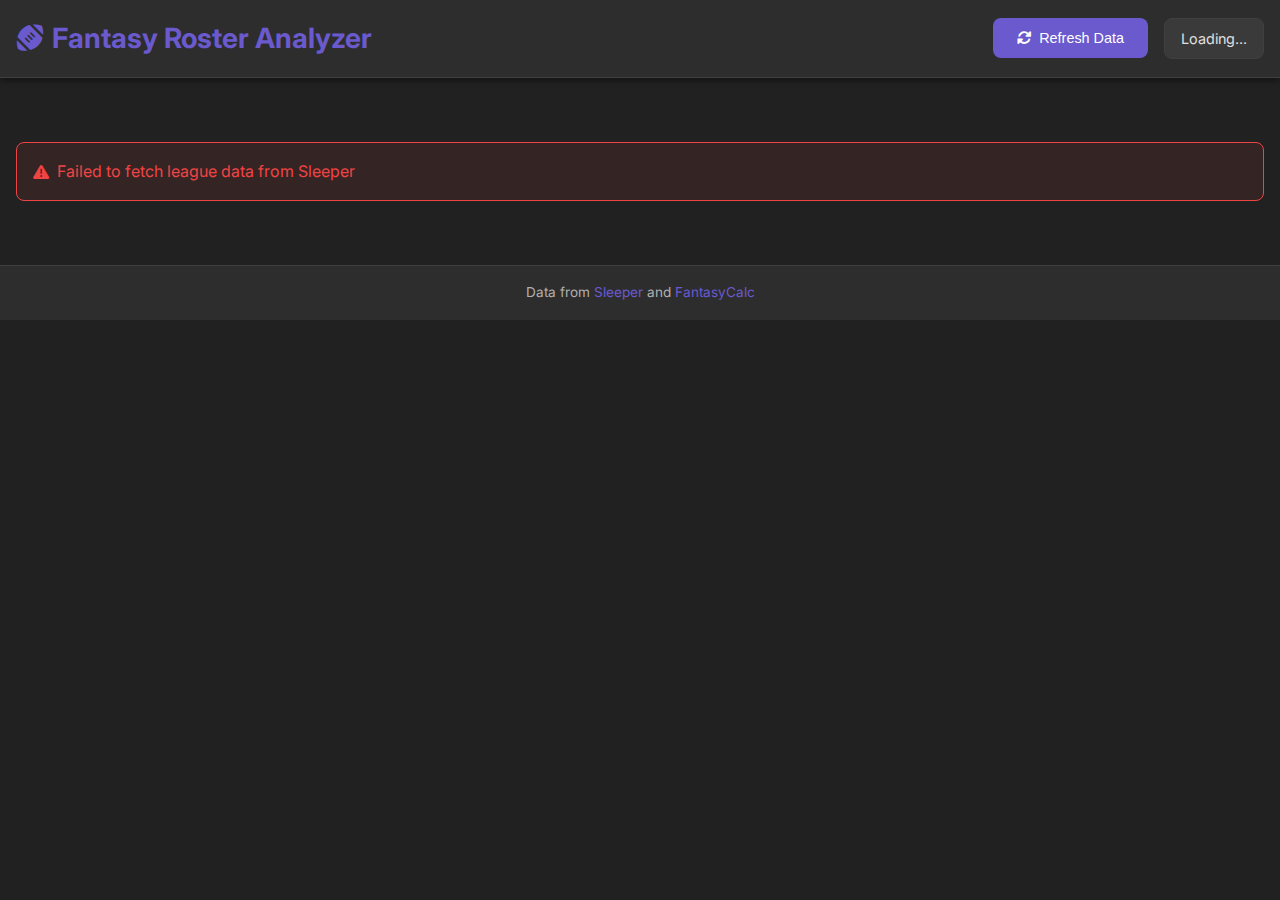
<file: index.html>
<!DOCTYPE html>
<html lang="en">
<head>
    <meta charset="UTF-8">
    <meta name="viewport" content="width=device-width, initial-scale=1.0">
    <title>Fantasy Football Roster Analyzer</title>
    <link rel="stylesheet" href="style.css">
    <link href="https://fonts.googleapis.com/css2?family=Inter:wght@300;400;500;600;700&display=swap" rel="stylesheet">
    <link rel="stylesheet" href="https://cdnjs.cloudflare.com/ajax/libs/font-awesome/6.0.0/css/all.min.css">
</head>
<body>
    <div class="app">
        <header class="header">
            <div class="container">
                <div class="header-content">
                    <h1><i class="fas fa-football-ball"></i> Fantasy Roster Analyzer</h1>
                    <div class="controls">
                        <button id="refreshBtn" class="btn btn-primary">
                            <i class="fas fa-sync-alt"></i> Refresh Data
                        </button>
                        <div class="league-info">
                            <span class="league-name" id="leagueName">Loading...</span>
                        </div>
                    </div>
                </div>
            </div>
        </header>

        <main class="main">
            <div class="container">
                <div class="loading" id="loadingSpinner">
                    <div class="spinner"></div>
                    <p>Loading league data...</p>
                </div>

                <div class="error-message" id="errorMessage" style="display: none;">
                    <i class="fas fa-exclamation-triangle"></i>
                    <span id="errorText"></span>
                </div>

                <div class="rosters-container" id="rostersContainer" style="display: none;">
                                    <div class="controls-bar">
                    <div class="team-selector">
                        <label for="teamSelect">Teams to Display:</label>
                        <div class="custom-select">
                            <div class="select-trigger" id="teamSelectTrigger">
                                <span id="teamSelectLabel">All Teams</span>
                                <i class="fas fa-chevron-down"></i>
                            </div>
                            <div class="select-options" id="teamSelectOptions">
                                <div class="select-option" data-value="all">
                                    <input type="checkbox" id="selectAll" checked>
                                    <label for="selectAll">All Teams</label>
                                </div>
                                <!-- Team options will be populated by JavaScript -->
                            </div>
                        </div>
                    </div>
                    
                    <div class="filter-buttons">
                        <button class="filter-btn active" data-filter="all">All Positions</button>
                        <button class="filter-btn" data-filter="starters">Starters Only</button>
                        <button class="filter-btn" data-filter="bench">Bench Only</button>
                    </div>
                    
                    <div class="projection-toggle">
                        <label for="projectionMode">Projection Mode:</label>
                        <select id="projectionMode">
                            <option value="average">Average</option>
                            <option value="week">Week 1</option>
                            <option value="season">Season</option>
                        </select>
                    </div>
                    
                    <div class="sort-controls">
                        <label for="sortBy">View Mode:</label>
                        <select id="sortBy">
                            <option value="optimal">Default (Optimal Lineup)</option>
                            <option value="positional">Positional Comparison</option>
                        </select>
                    </div>
                    
                    <div class="team-sort-controls">
                        <label for="teamSortBy">Sort Teams by:</label>
                        <select id="teamSortBy">
                            <option value="value">Total Value</option>
                            <option value="starter-value">Starter Value</option>
                            <option value="name">Team Name</option>
                        </select>
                    </div>
                </div>
                    
                    <div class="rosters-grid" id="rostersGrid">
                        <!-- Dynamic roster cards will be inserted here -->
                    </div>
                </div>
            </div>
        </main>

        <footer class="footer">
            <div class="container">
                <p>
                    Data from <a href="https://sleeper.app" target="_blank">Sleeper</a> 
                    and <a href="https://www.fantasycalc.com" target="_blank">FantasyCalc</a>
                </p>
            </div>
        </footer>
    </div>

    <script src="script.js"></script>
</body>
</html>
</file>
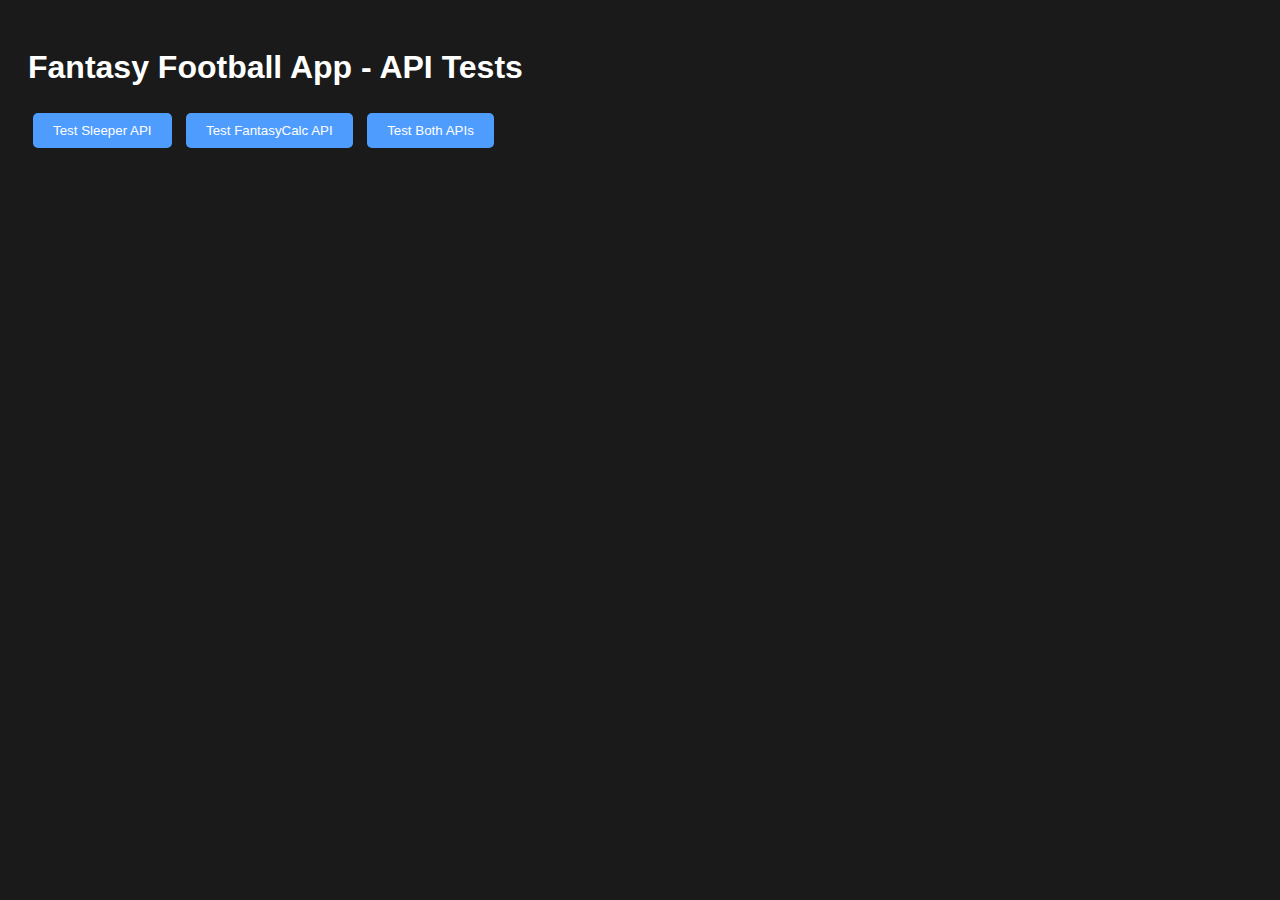
<file: test-api.html>
<!DOCTYPE html>
<html>
<head>
    <title>API Test</title>
    <style>
        body { font-family: Arial, sans-serif; padding: 20px; background: #1a1a1a; color: white; }
        .test-result { margin: 10px 0; padding: 10px; border-radius: 5px; }
        .success { background: #2d5a27; }
        .error { background: #5a2727; }
        button { padding: 10px 20px; margin: 5px; background: #4f9cff; color: white; border: none; border-radius: 5px; cursor: pointer; }
    </style>
</head>
<body>
    <h1>Fantasy Football App - API Tests</h1>
    
    <button onclick="testSleeperAPI()">Test Sleeper API</button>
    <button onclick="testFantasyCalcAPI()">Test FantasyCalc API</button>
    <button onclick="testBothAPIs()">Test Both APIs</button>
    
    <div id="results"></div>
    
    <script>
        async function testSleeperAPI() {
            const results = document.getElementById('results');
            results.innerHTML += '<div class="test-result">Testing Sleeper API...</div>';
            
            try {
                // Test league endpoint
                const leagueResponse = await fetch('https://api.sleeper.app/v1/league/1257448634119626752');
                const league = await leagueResponse.json();
                
                results.innerHTML += `<div class="test-result success">✅ Sleeper League API: ${league.name}</div>`;
                
                // Test rosters endpoint
                const rostersResponse = await fetch('https://api.sleeper.app/v1/league/1257448634119626752/rosters');
                const rosters = await rostersResponse.json();
                
                results.innerHTML += `<div class="test-result success">✅ Sleeper Rosters API: ${rosters.length} teams</div>`;
                
            } catch (error) {
                results.innerHTML += `<div class="test-result error">❌ Sleeper API Error: ${error.message}</div>`;
            }
        }
        
        async function testFantasyCalcAPI() {
            const results = document.getElementById('results');
            results.innerHTML += '<div class="test-result">Testing FantasyCalc API...</div>';
            
            try {
                const response = await fetch('https://api.fantasycalc.com/values/current?isDynasty=false&numQbs=2&numTeams=10&ppr=1');
                const data = await response.json();
                
                results.innerHTML += `<div class="test-result success">✅ FantasyCalc API: ${data.length} player values loaded</div>`;
                
                // Show top 3 players
                const top3 = data.slice(0, 3);
                top3.forEach(player => {
                    results.innerHTML += `<div class="test-result success">📊 ${player.player.name}: ${player.value}</div>`;
                });
                
            } catch (error) {
                results.innerHTML += `<div class="test-result error">❌ FantasyCalc API Error: ${error.message}</div>`;
            }
        }
        
        async function testBothAPIs() {
            document.getElementById('results').innerHTML = '';
            await testSleeperAPI();
            await testFantasyCalcAPI();
        }
    </script>
</body>
</html>
</file>
<file: style.css>
/* CSS Variables for Teamify theme applied to Fantasy Football app */
:root {
    --bg-primary: #212121;
    --bg-secondary: #2D2D2D;
    --bg-tertiary: #3A3A3A;
    --bg-card: #2D2D2D;
    --bg-header: #2D2D2D;
    --bg-controls: #2D2D2D;
    --bg-position-header: #3A3A3A;
    --bg-column-headers: #3A3A3A;
    --bg-player-row: #2D2D2D;
    --bg-player-row-hover: #3A3A3A;
    --bg-empty-row: #3A3A3A;
    
    --text-primary: #FFFFFF;
    --text-secondary: #E0E0E0;
    --text-muted: #B0B0B0;
    --text-accent: #6A5ACD;
    
    --border-primary: #404040;
    --border-secondary: #505050;
    --border-accent: #6A5ACD;
    
    --accent-primary: #6A5ACD;
    --accent-secondary: #8A7ACD;
    --accent-hover: #7A6ACD;
    --accent-light: rgba(106, 90, 205, 0.1);
    
    --success: #10B981;
    --warning: #F59E0B;
    --danger: #EF4444;
    --info: #3B82F6;
    
    --shadow: 0 4px 6px -1px rgba(0, 0, 0, 0.3), 0 2px 4px -1px rgba(0, 0, 0, 0.2);
    --shadow-lg: 0 10px 15px -3px rgba(0, 0, 0, 0.3), 0 4px 6px -2px rgba(0, 0, 0, 0.2);
}

/* Reset and base styles */
* {
    margin: 0;
    padding: 0;
    box-sizing: border-box;
}

body {
    font-family: 'Inter', -apple-system, BlinkMacSystemFont, 'Segoe UI', Roboto, sans-serif;
    background: var(--bg-primary);
    color: var(--text-primary);
    line-height: 1.6;
    min-height: 100vh;
}

.container {
    max-width: 1400px;
    margin: 0 auto;
    padding: 0 1rem;
}

/* Header with Teamify styling */
.header {
    background: var(--bg-header);
    border-bottom: 1px solid var(--border-primary);
    position: sticky;
    top: 0;
    z-index: 100;
    box-shadow: var(--shadow);
}

.header-content {
    display: flex;
    justify-content: space-between;
    align-items: center;
    padding: 1rem 0;
}

.header h1 {
    font-size: 1.75rem;
    font-weight: 700;
    color: var(--accent-primary);
    display: flex;
    align-items: center;
    gap: 0.5rem;
}

.controls {
    display: flex;
    align-items: center;
    gap: 1rem;
}

/* Theme toggle button with Teamify styling */
.theme-toggle {
    background: var(--bg-tertiary);
    border: 1px solid var(--border-primary);
    color: var(--text-primary);
    padding: 0.5rem;
    border-radius: 8px;
    cursor: pointer;
    transition: all 0.2s ease;
    display: flex;
    align-items: center;
    justify-content: center;
    width: 40px;
    height: 40px;
}

.theme-toggle:hover {
    background: var(--bg-secondary);
    border-color: var(--accent-primary);
    transform: translateY(-1px);
}

.theme-toggle i {
    font-size: 1.2rem;
    transition: transform 0.3s ease;
}

.theme-toggle:hover i {
    transform: rotate(180deg);
}

.league-info {
    background: var(--bg-tertiary);
    border: 1px solid var(--border-primary);
    padding: 0.5rem 1rem;
    border-radius: 8px;
    font-size: 0.9rem;
    color: var(--text-secondary);
}

/* Buttons with Teamify styling */
.btn {
    padding: 0.75rem 1.5rem;
    border: none;
    border-radius: 8px;
    font-weight: 500;
    cursor: pointer;
    transition: all 0.2s ease;
    display: flex;
    align-items: center;
    gap: 0.5rem;
    text-decoration: none;
    font-size: 0.9rem;
}

.btn-primary {
    background: var(--accent-primary);
    color: white;
}

.btn-primary:hover {
    background: var(--accent-hover);
    transform: translateY(-1px);
    box-shadow: 0 4px 12px rgba(106, 90, 205, 0.3);
}

/* Loading with Teamify styling */
.loading {
    display: flex;
    flex-direction: column;
    align-items: center;
    justify-content: center;
    padding: 4rem 0;
}

.spinner {
    width: 40px;
    height: 40px;
    border: 3px solid rgba(106, 90, 205, 0.3);
    border-top: 3px solid var(--accent-primary);
    border-radius: 50%;
    animation: spin 1s linear infinite;
    margin-bottom: 1rem;
}

@keyframes spin {
    0% { transform: rotate(0deg); }
    100% { transform: rotate(360deg); }
}

/* Error message with Teamify styling */
.error-message {
    background: rgba(239, 68, 68, 0.1);
    border: 1px solid var(--danger);
    color: var(--danger);
    padding: 1rem;
    border-radius: 8px;
    margin: 2rem 0;
    display: flex;
    align-items: center;
    gap: 0.5rem;
}

/* Controls bar with Teamify styling */
.controls-bar {
    display: flex;
    flex-wrap: wrap;
    gap: 1rem;
    align-items: center;
    background: var(--bg-controls);
    padding: 1.5rem;
    border-radius: 12px;
    margin-bottom: 2rem;
    border: 1px solid var(--border-primary);
    box-shadow: var(--shadow);
}

/* Team selector with Teamify styling */
.team-selector {
    display: flex;
    align-items: center;
    gap: 0.5rem;
    font-size: 0.9rem;
    min-width: 300px;
}

.team-selector label {
    color: var(--text-secondary);
    font-weight: 500;
}

.custom-select {
    position: relative;
    background: var(--bg-secondary);
    border: 1px solid var(--border-primary);
    border-radius: 8px;
    min-width: 280px;
    transition: border-color 0.2s ease;
}

.custom-select:hover {
    border-color: var(--accent-primary);
}

.select-trigger {
    padding: 0.75rem 1rem;
    display: flex;
    justify-content: space-between;
    align-items: center;
    cursor: pointer;
    user-select: none;
    transition: border-color 0.2s ease;
    color: var(--text-primary);
}

.select-trigger:hover {
    border-color: var(--accent-primary);
}

.select-trigger i {
    transition: transform 0.2s ease;
    color: var(--text-muted);
}

.custom-select.active .select-trigger i {
    transform: rotate(180deg);
}

.select-options {
    position: absolute;
    top: 100%;
    left: 0;
    right: 0;
    background: var(--bg-secondary);
    border: 1px solid var(--border-primary);
    border-top: none;
    border-radius: 0 0 8px 8px;
    max-height: 200px;
    overflow-y: auto;
    z-index: 1000;
    display: none;
    box-shadow: var(--shadow);
}

.custom-select.active .select-options {
    display: block;
}

.select-option {
    padding: 0.75rem 1rem;
    display: flex;
    align-items: center;
    gap: 0.5rem;
    cursor: pointer;
    transition: background-color 0.2s ease;
    color: var(--text-primary);
}

.select-option:hover {
    background: var(--bg-tertiary);
}

.select-option input[type="checkbox"] {
    margin: 0;
    accent-color: var(--accent-primary);
}

.select-option label {
    cursor: pointer;
    font-size: 0.85rem;
    flex: 1;
    color: var(--text-primary);
}

#teamSelectLabel {
    color: var(--text-primary);
    font-weight: 500;
}

.filter-buttons {
    display: flex;
    gap: 0.5rem;
}

.filter-btn {
    padding: 0.5rem 1rem;
    border: 1px solid var(--border-primary);
    background: var(--bg-secondary);
    color: var(--text-primary);
    border-radius: 8px;
    cursor: pointer;
    transition: all 0.2s ease;
    font-size: 0.9rem;
}

.filter-btn:hover {
    background: var(--bg-tertiary);
    border-color: var(--accent-primary);
}

.filter-btn.active {
    background: var(--accent-primary);
    border-color: var(--accent-primary);
    color: white;
}

.projection-toggle,
.sort-controls,
.team-sort-controls,
.value-normalization-toggle {
    display: flex;
    align-items: center;
    gap: 0.5rem;
}

.projection-toggle label,
.sort-controls label,
.team-sort-controls label,
.value-normalization-toggle label {
    font-size: 0.9rem;
    color: var(--text-secondary);
    font-weight: 500;
    white-space: nowrap;
}

.projection-toggle select,
.sort-controls select,
.team-sort-controls select,
.value-normalization-toggle select {
    padding: 0.5rem;
    border: 1px solid var(--border-primary);
    background: var(--bg-secondary);
    color: var(--text-primary);
    border-radius: 8px;
    font-size: 0.9rem;
    cursor: pointer;
    min-width: 140px;
    transition: border-color 0.2s ease;
}

.projection-toggle select:focus,
.sort-controls select:focus,
.team-sort-controls select:focus,
.value-normalization-toggle select:focus {
    outline: none;
    border-color: var(--accent-primary);
}

/* Rosters grid with Teamify styling */
.rosters-grid {
    display: grid;
    grid-template-columns: repeat(auto-fit, minmax(400px, 1fr));
    gap: 1.5rem;
    margin-top: 1rem;
}

/* Roster card with Teamify styling */
.roster-card {
    background: var(--bg-card);
    border: 1px solid var(--border-primary);
    border-radius: 12px;
    overflow: hidden;
    box-shadow: var(--shadow);
    transition: transform 0.2s ease, box-shadow 0.2s ease;
}

.roster-card:hover {
    transform: translateY(-2px);
    box-shadow: var(--shadow-lg);
}

.roster-header {
    background: linear-gradient(135deg, var(--accent-primary) 0%, var(--accent-secondary) 100%);
    color: white;
    padding: 1.5rem;
    text-align: center;
}

.roster-header h3 {
    font-size: 1.5rem;
    font-weight: 700;
    margin-bottom: 1rem;
}

.roster-stats {
    display: grid;
    grid-template-columns: repeat(3, 1fr);
    gap: 1rem;
}

.stat {
    text-align: center;
    padding: 0.75rem;
    background: rgba(255, 255, 255, 0.1);
    border-radius: 8px;
    border: 1px solid rgba(255, 255, 255, 0.2);
}

.stat-value {
    font-size: 1.5rem;
    font-weight: 700;
    color: #ffffff;
    margin-bottom: 0.25rem;
}

.stat div:last-child {
    font-size: 0.8rem;
    color: rgba(255, 255, 255, 0.8);
    text-transform: uppercase;
    letter-spacing: 0.5px;
}

.roster-body {
    padding: 1rem;
}

/* Position sections with Teamify styling */
.position-section {
    margin-bottom: 1.5rem;
}

.position-header {
    background: var(--bg-position-header);
    padding: 0.75rem 1rem;
    border-radius: 8px 8px 0 0;
    border-bottom: 1px solid var(--border-primary);
    font-weight: 600;
    color: var(--text-primary);
    text-align: center;
    text-transform: uppercase;
    letter-spacing: 0.5px;
    margin-bottom: 0;
}

.position-count {
    background: var(--accent-primary);
    color: white;
    padding: 0.2rem 0.5rem;
    border-radius: 12px;
    font-size: 0.75rem;
    margin-left: 0.5rem;
}

/* Column headers with Teamify styling */
.column-headers {
    display: grid;
    grid-template-columns: 1fr auto auto auto auto;
    gap: 1rem;
    align-items: center;
    padding: 0.75rem;
    background: var(--bg-column-headers);
    border-bottom: 1px solid var(--border-primary);
    font-weight: 600;
    font-size: 0.8rem;
    color: var(--text-muted);
    text-transform: uppercase;
    letter-spacing: 0.5px;
}

.header-player {
    grid-column: 1;
}

.header-position {
    grid-column: 2;
    text-align: center;
}

.header-projection {
    grid-column: 3;
    text-align: center;
}

.header-value {
    grid-column: 4;
    text-align: center;
}

.position-subheader {
    background: var(--bg-tertiary);
    padding: 0.5rem 1rem;
    border-bottom: 1px solid var(--border-primary);
    font-weight: 500;
    font-size: 0.8rem;
    color: var(--text-muted);
    text-transform: uppercase;
    letter-spacing: 0.5px;
}

/* Player row with Teamify styling */
.player-row {
    display: grid;
    grid-template-columns: 1fr auto auto auto auto;
    gap: 1rem;
    align-items: center;
    padding: 0.75rem;
    border-bottom: 1px solid var(--border-secondary);
    transition: background-color 0.2s ease;
    background: var(--bg-player-row);
}

.player-row:hover {
    background: var(--bg-player-row-hover);
}

.player-row:last-child {
    border-bottom: none;
}

.player-info {
    display: flex;
    flex-direction: column;
    gap: 0.25rem;
}

.player-name {
    font-weight: 600;
    color: var(--text-primary);
}

.player-details {
    font-size: 0.85rem;
    color: var(--text-secondary);
}

.position-badge {
    background: var(--accent-primary);
    color: white;
    padding: 0.25rem 0.5rem;
    border-radius: 6px;
    font-size: 0.8rem;
    font-weight: 600;
    text-align: center;
    min-width: 2.5rem;
}

.player-projection {
    text-align: center;
    font-weight: 600;
    padding: 0.25rem 0.5rem;
    border-radius: 6px;
    min-width: 3.5rem;
    font-size: 0.9rem;
}

.player-projection.very-high {
    background: rgba(16, 185, 129, 0.1);
    color: var(--success);
    border: 1px solid var(--success);
}

.player-projection.high {
    background: rgba(16, 185, 129, 0.1);
    color: var(--success);
    border: 1px solid var(--success);
}

.player-projection.medium {
    background: rgba(245, 158, 11, 0.1);
    color: var(--warning);
    border: 1px solid var(--warning);
}

.player-projection.low {
    background: rgba(239, 68, 68, 0.1);
    color: var(--danger);
    border: 1px solid var(--danger);
}

.player-value {
    text-align: center;
    font-weight: 600;
    padding: 0.25rem 0.5rem;
    border-radius: 6px;
    min-width: 4rem;
    font-size: 0.9rem;
}

.player-value.very-high {
    color: var(--success);
}

.player-value.high {
    color: var(--success);
}

.player-value.medium {
    color: var(--warning);
}

.player-value.low {
    color: var(--danger);
}

/* Positional comparison view - ensure position groups align across rosters */
.roster-card[data-view-mode="positional"] .position-section {
    margin-bottom: 1.5rem;
}

.roster-card[data-view-mode="positional"] .position-header {
    background: var(--bg-position-header);
    padding: 0.75rem 1rem;
    border-radius: 8px 8px 0 0;
    border-bottom: 1px solid var(--border-primary);
    font-weight: 600;
    color: var(--text-primary);
    text-align: center;
    text-transform: uppercase;
    letter-spacing: 0.5px;
}

/* Ensure consistent column widths across all roster cards */
.roster-card[data-view-mode="positional"] .column-headers,
.roster-card[data-view-mode="positional"] .player-row {
    grid-template-columns: 2fr 1fr 1fr 1fr;
    gap: 0.75rem;
}

/* Make position badges consistent width */
.roster-card[data-view-mode="positional"] .position-badge {
    min-width: 3rem;
    text-align: center;
}

/* Ensure projection and value columns are consistent width */
.roster-card[data-view-mode="positional"] .player-projection,
.roster-card[data-view-mode="positional"] .player-value {
    min-width: 4rem;
    text-align: center;
}

/* Empty player row styling with Teamify colors */
.player-row.empty {
    opacity: 0.3;
    font-style: italic;
    background: var(--bg-empty-row);
}

.player-row.empty .player-name,
.player-row.empty .player-details {
    color: var(--text-muted);
}

.player-row.empty .position-badge {
    background: var(--border-primary);
    color: var(--text-muted);
}

.player-row.empty .player-projection,
.player-row.empty .player-value {
    color: var(--text-muted);
    background: var(--bg-tertiary);
    border: 1px solid var(--border-primary);
}

/* Main content */
.main {
    flex: 1;
    padding: 2rem 0;
}

/* Footer with Teamify styling */
.footer {
    background: var(--bg-secondary);
    border-top: 1px solid var(--border-primary);
    padding: 1rem 0;
    text-align: center;
    font-size: 0.85rem;
    color: var(--text-muted);
}

.footer a {
    color: var(--accent-primary);
    text-decoration: none;
}

.footer a:hover {
    text-decoration: underline;
}

/* Responsive design */
@media (max-width: 1200px) {
    .controls-bar {
        flex-direction: column;
        gap: 1rem;
        align-items: stretch;
    }
    
    .controls-bar > div {
        display: flex;
        justify-content: center;
    }
    
    .filter-buttons {
        justify-content: center;
        flex-wrap: wrap;
    }
}

@media (max-width: 768px) {
    .header-content {
        flex-direction: column;
        gap: 1rem;
    }

    .controls {
        width: 100%;
        justify-content: center;
    }

    .controls-bar {
        flex-direction: column;
        align-items: stretch;
    }

    .team-selector {
        min-width: unset;
        width: 100%;
    }

    .custom-select {
        min-width: unset;
        width: 100%;
    }

    .sort-controls,
    .team-sort-controls {
        width: 100%;
        justify-content: space-between;
    }

    .sort-controls select,
    .team-sort-controls select {
        min-width: unset;
        flex: 1;
        margin-left: 0.5rem;
    }

    .filter-buttons {
        justify-content: center;
    }

    .rosters-grid {
        grid-template-columns: repeat(3, 1fr);
    }

    .player-row {
        grid-template-columns: 1fr;
        gap: 0.5rem;
        text-align: center;
    }

    .position-badge,
    .player-projection,
    .player-value {
        justify-self: center;
    }

    .column-headers {
        grid-template-columns: 1fr;
        gap: 0.5rem;
        text-align: center;
    }

    .header-position,
    .header-projection,
    .header-value {
        display: none;
    }
}

@media (max-width: 480px) {
    .container {
        padding: 0 0.5rem;
    }

    .rosters-grid {
        grid-template-columns: 1fr;
        gap: 0.75rem;
    }

    .player-row {
        grid-template-columns: 1fr;
        gap: 0.25rem;
        padding: 0.4rem 0.5rem;
    }

    .player-value {
        text-align: left;
    }

    .column-headers {
        grid-template-columns: 1fr;
        gap: 0.25rem;
        padding: 0.3rem 0.5rem;
    }
}

/* Animation for roster loading with Teamify styling */
.roster-card {
    opacity: 0;
    animation: fadeInUp 0.6s ease forwards;
}

.roster-card:nth-child(1) { animation-delay: 0.1s; }
.roster-card:nth-child(2) { animation-delay: 0.2s; }
.roster-card:nth-child(3) { animation-delay: 0.3s; }
.roster-card:nth-child(4) { animation-delay: 0.4s; }

@keyframes fadeInUp {
    from {
        opacity: 0;
        transform: translateY(20px);
    }
    to {
        opacity: 1;
        transform: translateY(0);
    }
}
</file>
